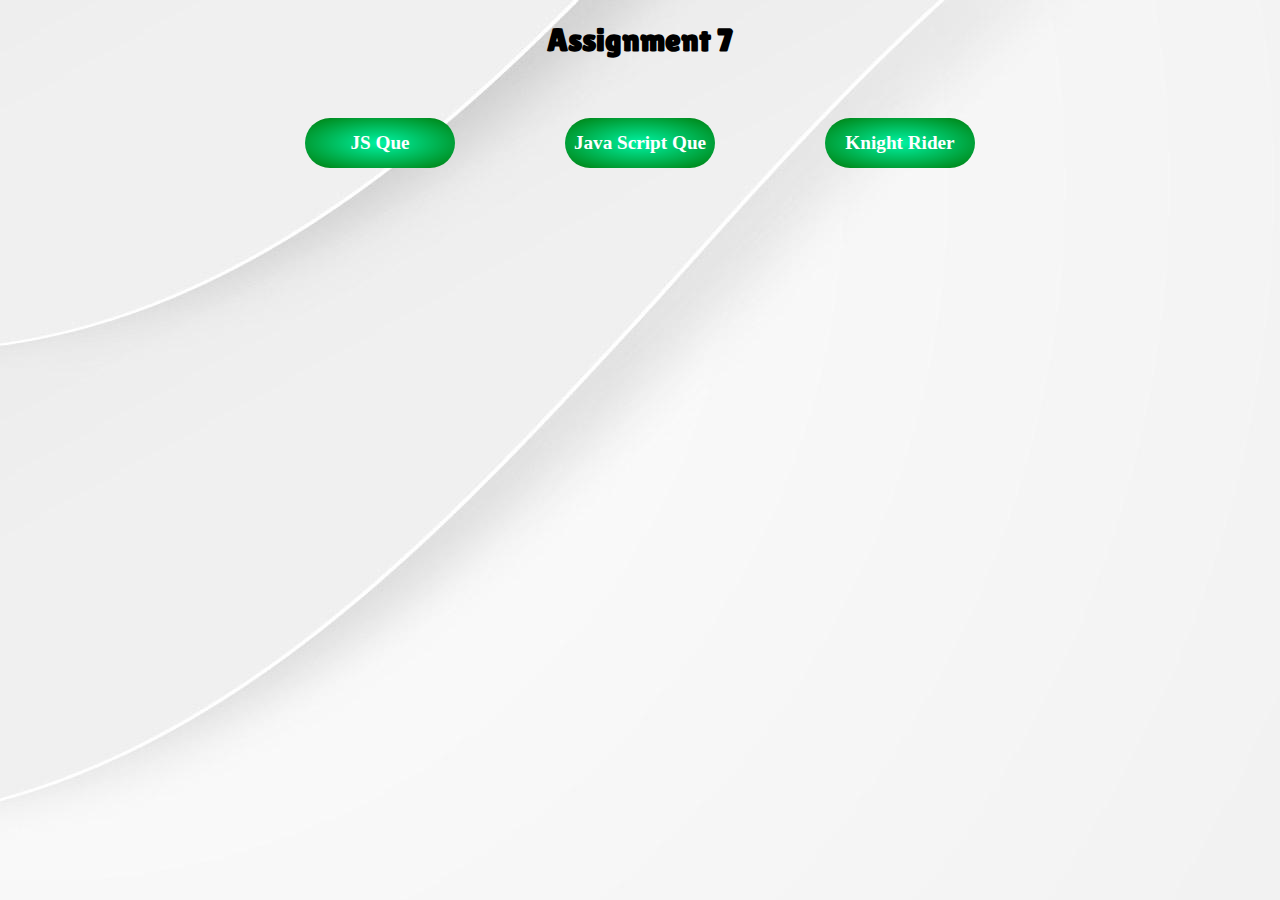
<file: index.html>
<!DOCTYPE html>
<html lang="en">
<head>
    <meta charset="UTF-8">
    <meta name="viewport" content="width=device-width, initial-scale=1.0">
    <title>Assignment 7</title>

    <link rel="preconnect" href="https://fonts.googleapis.com">
    <link rel="preconnect" href="https://fonts.gstatic.com" crossorigin>
    <link href="https://fonts.googleapis.com/css2?family=Inter:ital,opsz,wght@0,14..32,100..900;1,14..32,100..900&family=Lilita+One&family=Literata:ital,opsz,wght@0,7..72,200..900;1,7..72,200..900&family=Orelega+One&display=swap" rel="stylesheet">
    
    <style>
        body{
            margin: 0;
            background-image: url("assets/image/background-image-in-home.jpg");
        }

        h1{
            text-align: center;
            font-family: "Lilita One", sans-serif;
            font-weight: 900;
        }

        ul li a{
            text-decoration: none;
            font-size: 1.2rem;
            font-weight: bolder;
            color: white;
        }

        ul li{
            list-style-type: none;
            width: 150px;
            height: 50px;
            align-content: center;
            text-align: center;
            border-radius: 50px;
            margin-bottom: 50px;
            background: radial-gradient(#00f0a0 2%, #008516 92%);
            transition: transform 0.3s ease-in-out;

        }

        ul{
            display: flex;
            margin-top: 50px;
            justify-content: space-around;
            padding: 10px 250px;
        }

        ul li:hover{
            transform: scale(1.2);
            background-color: white;
            border: 1px solid green;
        }

    </style>
</head>
<body>
    <h1>Assignment 7</h1>

    <ul>
        <li><a href="/pages/JSQue.html">JS Que</a></li>
        <li><a href="/pages/JavaScriptQueue.html">Java Script Que</a></li>
        <li><a href="/pages/KnightRider.html">Knight Rider</a></li>
    </ul>

    
</body>
</html>
</file>
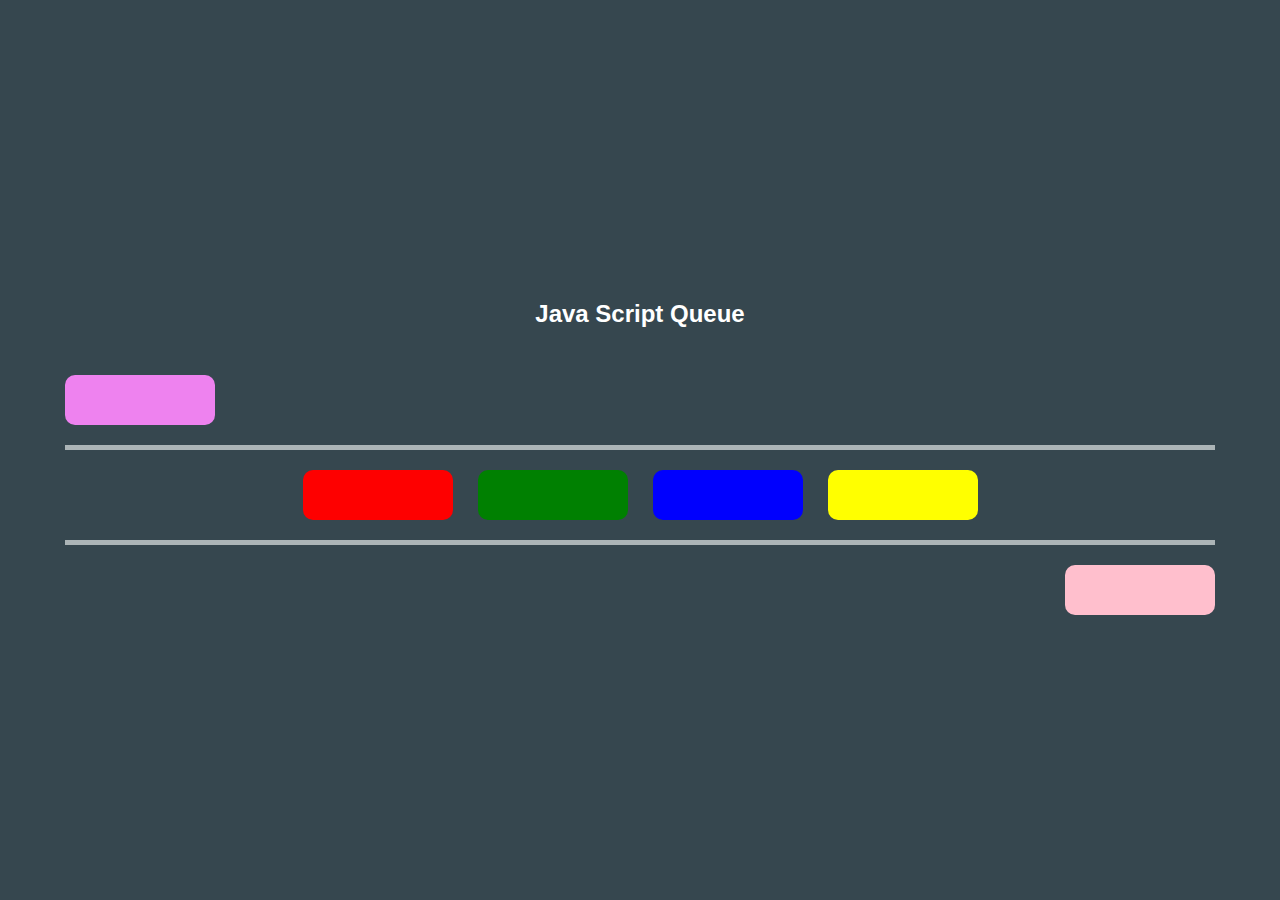
<file: pages/JavaScriptQueue.html>
<!DOCTYPE html>
<html lang="en">
<head>
    <meta charset="UTF-8">
    <meta name="viewport" content="width=device-width, initial-scale=1.0">
    <title>Java Script Queue</title>
    <link rel="stylesheet" href="/css/javaScriptQueue.css">
</head>
<body>
    <h2>Java Script Queue</h2>

    
    <div class="container">
        <div class="first-container">
            <div class="box box-1" id="box1"></div>
        </div>
    
        <div class="second-container">
            <div class="box box-2" id="box2"></div>
            <div class="box box-3" id="box3"></div>
            <div class="box box-4" id="box4"></div>
            <div class="box box-5" id="box5"></div>
        </div>
    
        <div class="third-container">
            <div class="box box-6" id="box6"></div>
        </div>
    </div>

    <script src="https://ajax.googleapis.com/ajax/libs/jquery/3.7.1/jquery.min.js"></script>
    <script src="/js/JavaScriptQueue.js"></script>
</body>
</html>
</file>
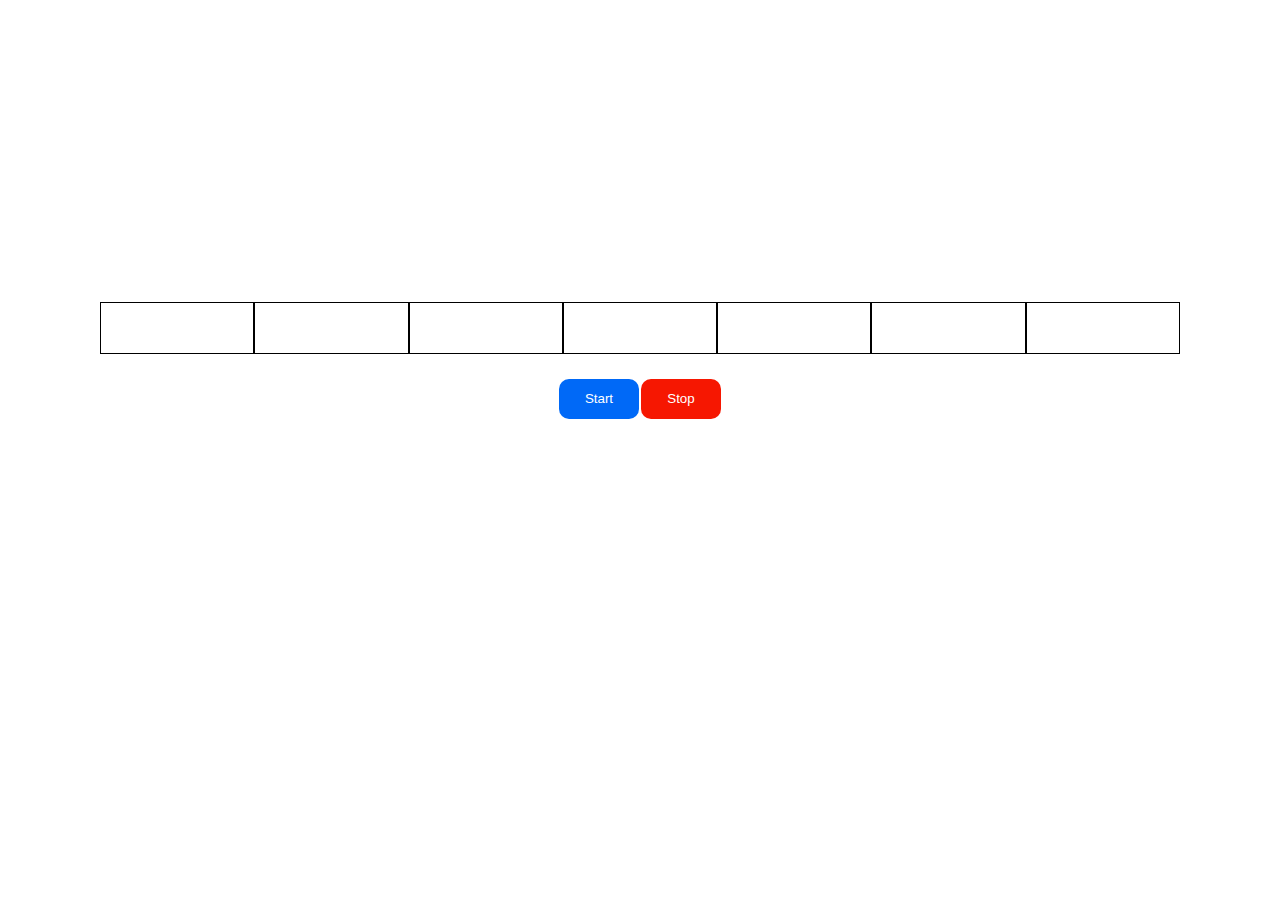
<file: pages/KnightRider.html>
<!DOCTYPE html>
<html lang="en">
<head>
    <meta charset="UTF-8">
    <meta name="viewport" content="width=device-width, initial-scale=1.0">
    <title>Knight Rider</title>
    <link rel="stylesheet" href="/css/knighRider.css">
</head>
<body>
    <div class="container">
        <div class="box-container">
            <div class="box box-1" id="box1"></div>
            <div class="box box-2" id="box2"></div>
            <div class="box box-3" id="box3"></div>
            <div class="box box-4" id="box4"></div>
            <div class="box box-5" id="box5"></div>
            <div class="box box-6" id="box6"></div>
            <div class="box box-7" id="box7"></div>
        </div>
        <div class="btn-container">
            <button class="btn-start" id="start">Start</button>
            <button class="btn-stop" id="stop">Stop</button>
        </div>
    </div>
    <audio src="/assets/audio/Knight Rider Opening Theme   Original Show Intro  Knight Rider.mp3"></audio>
    <script src="/js/knighRider.js"></script>
</body>
</html>
</file>
<file: css/javaScriptQueue.css>
body{
    margin: 0;
    background-color: #36474F;
}

h2{
    text-align: center;
    margin-top: 300px;
    color: white;
    font-family: 'Gill Sans', 'Gill Sans MT', Calibri, 'Trebuchet MS', sans-serif;
}

.second-container{
    border: 5px solid #ACB5B7;
    border-left: none;
    border-right: none;
    display: flex;  
    justify-content: center;
    align-items: center;
    align-content: center;
    gap: 25px;
    width: 850px;
    padding: 0 150px;
}


.container{
    display: flex;
    flex-direction: column;
    position: absolute;
    top: 50%;
    left: 50%;
    transform: translate(-50%,-50%);
}

.box{
    margin: 20px 0px;
    width: 150px;
    height: 50px;
    border-radius: 10px;
}

#box1{
    background-color: #EE82EF;
}

#box2{
    background-color: #FE0000;
}

#box3{
    background-color: #008001;
}

#box4{
    background-color: #0000FE;
}

#box5{
    background-color: #FFFF00;
}

#box6{
    position: absolute;
    right: 0;
    background-color: #FFBFCD;
}
</file>
<file: css/knighRider.css>
body{
    margin: 0;
}

.container{
    display: flex;
    flex-direction: column;
    justify-content: center;
    height: 80vh;
}

.box-container{
    display: flex;
    padding: 0 100px;
    align-items: center;
    justify-content: center;
    margin-bottom: 25px;
}

.box{
    width: 250px;
    height: 50px;
    border: 1px solid black;
}

.btn-container{
    display: flex;
    justify-content: center;
    gap: 2px;
    
}

button{
    width: 80px;
    height: 40px; 
    border-radius: 10px;  
    color: white;
    border: none;
}

.btn-start{
    background-color: #0069F7;
}

.btn-stop{
    background-color: #F61701;
}

button:hover{
    cursor: pointer;
}
</file>
